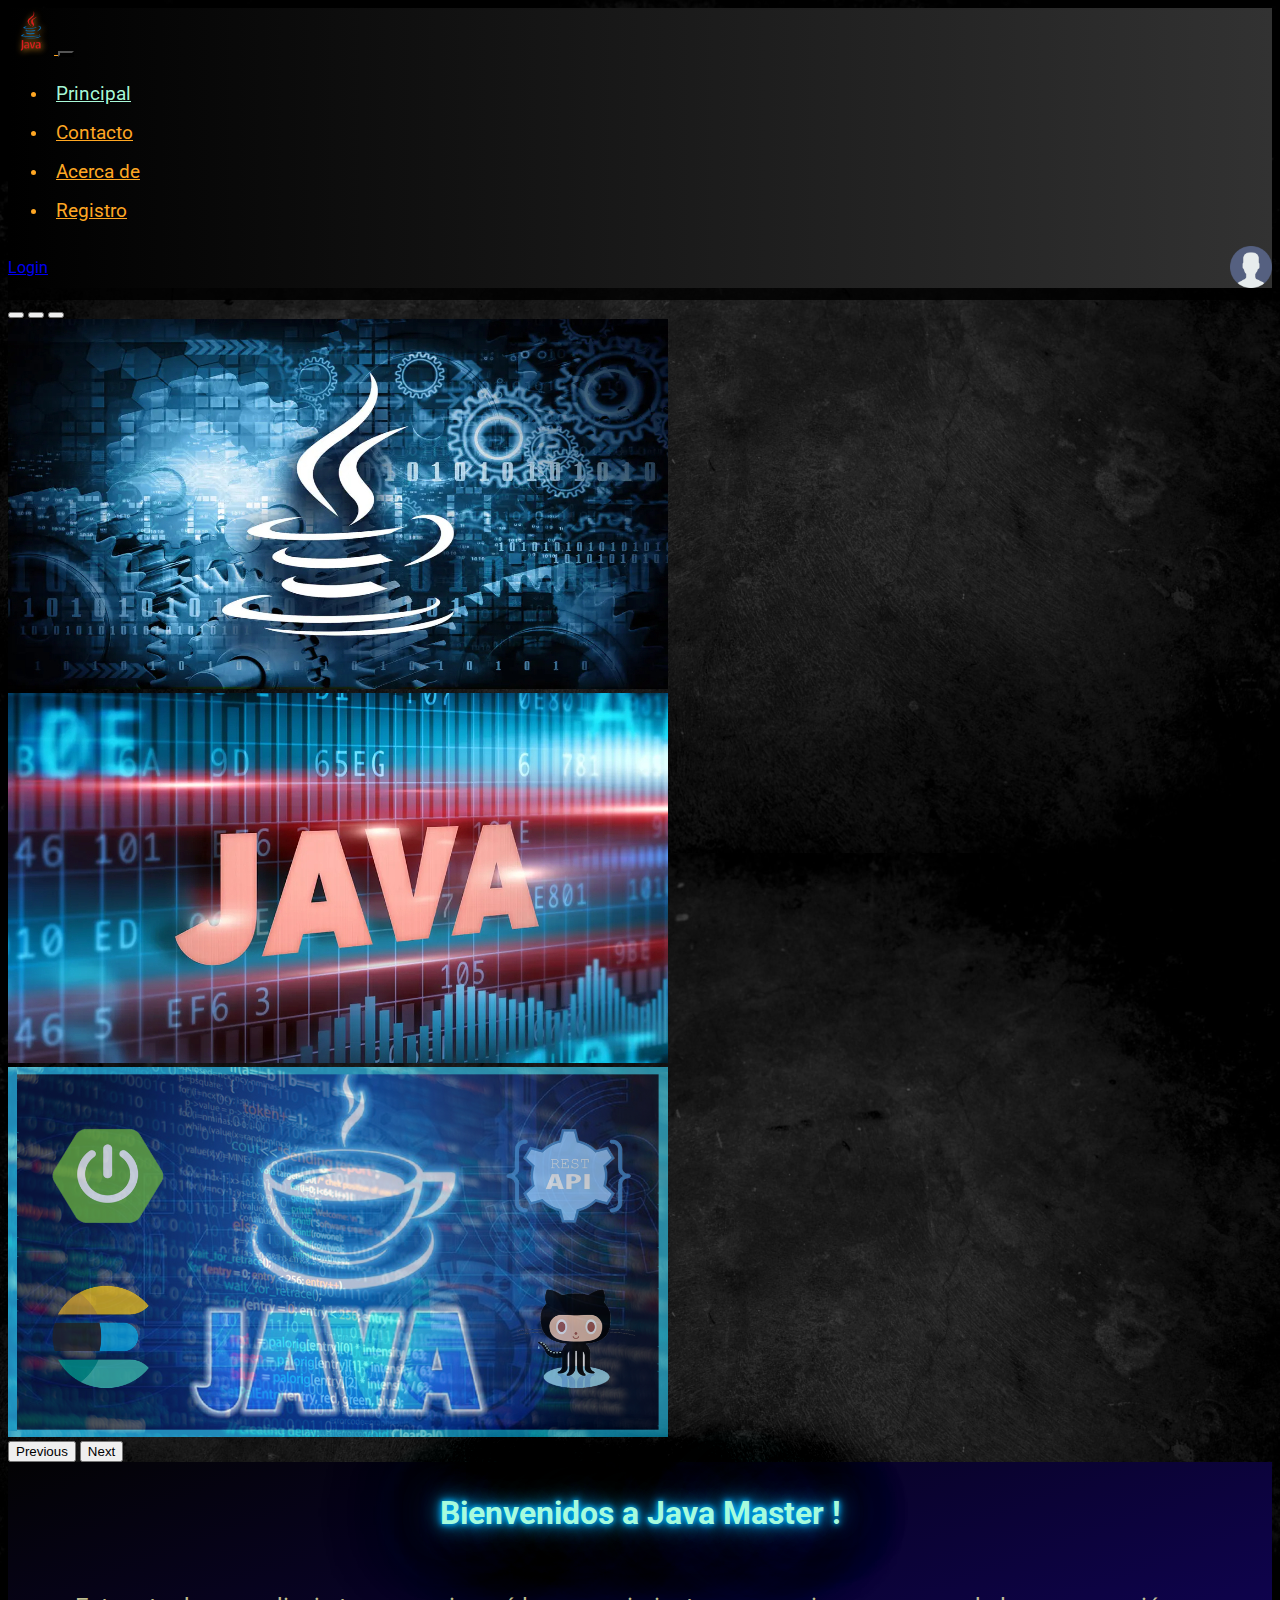
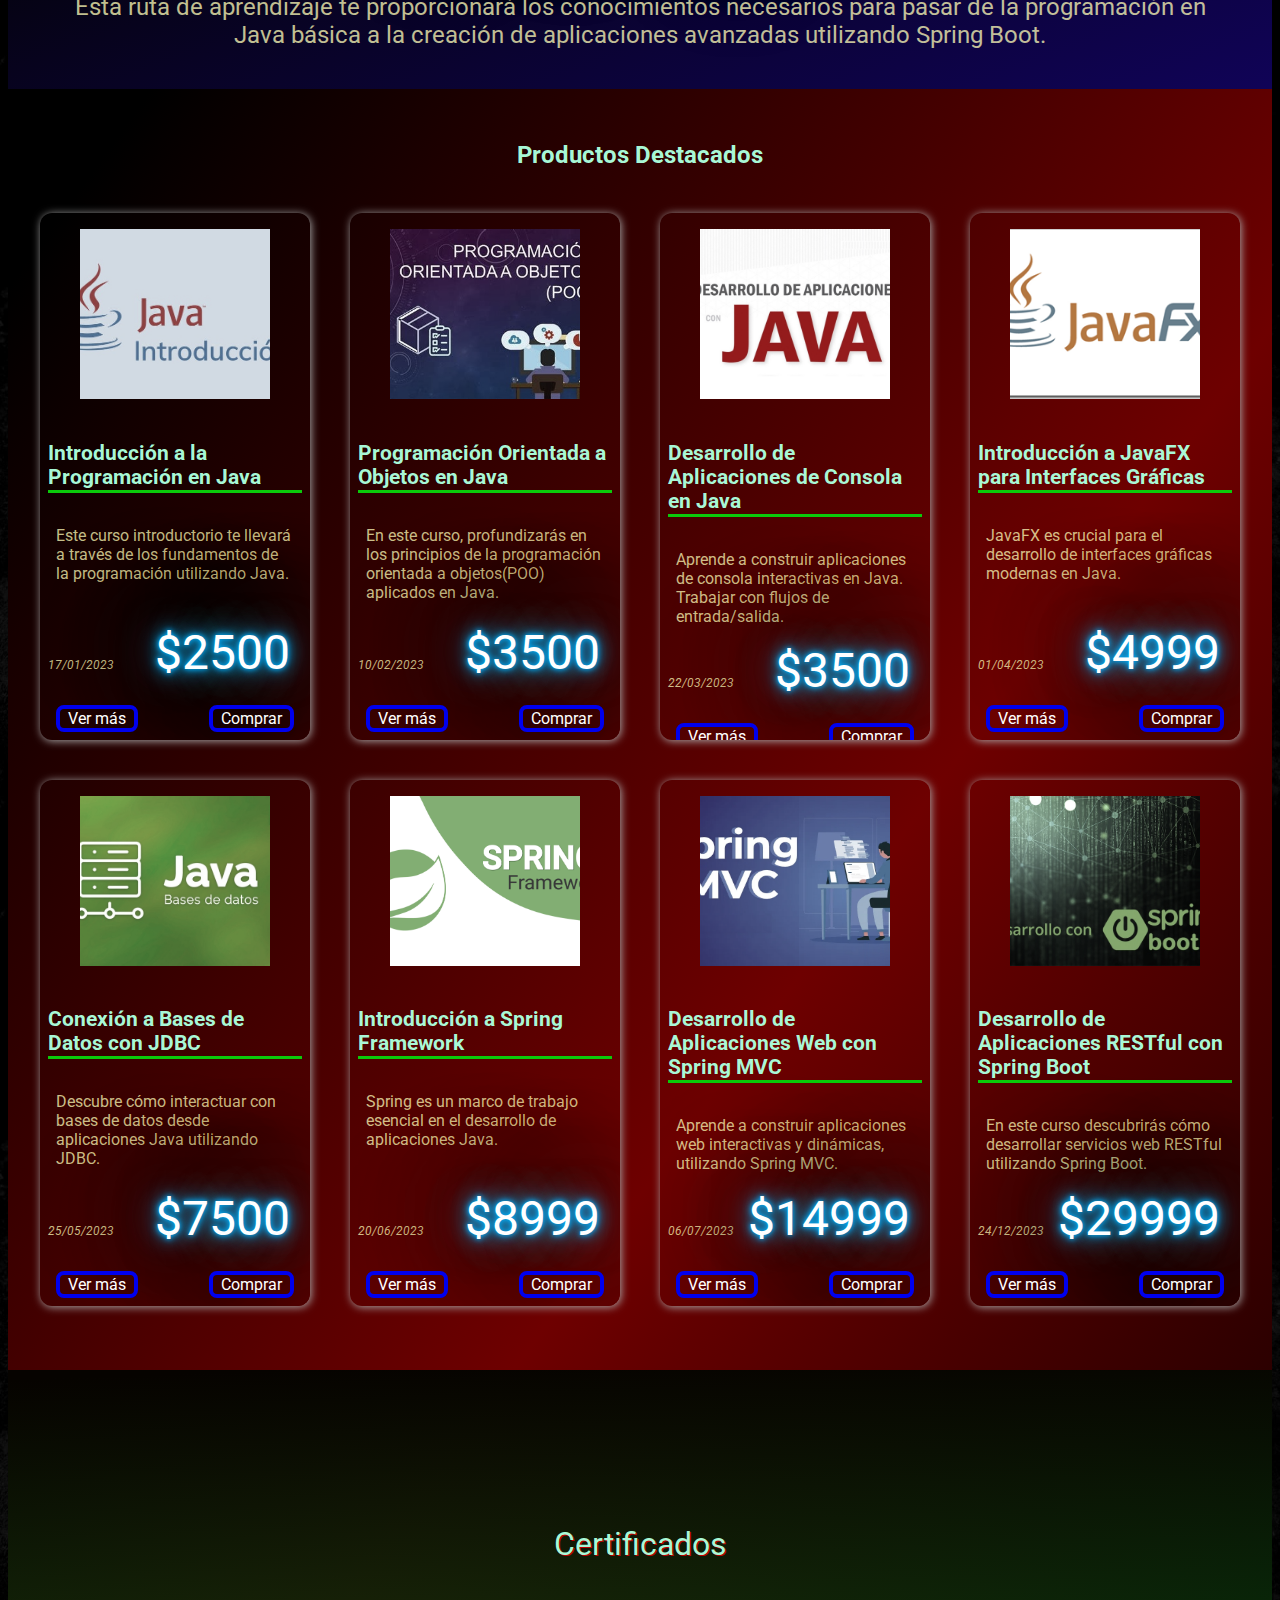
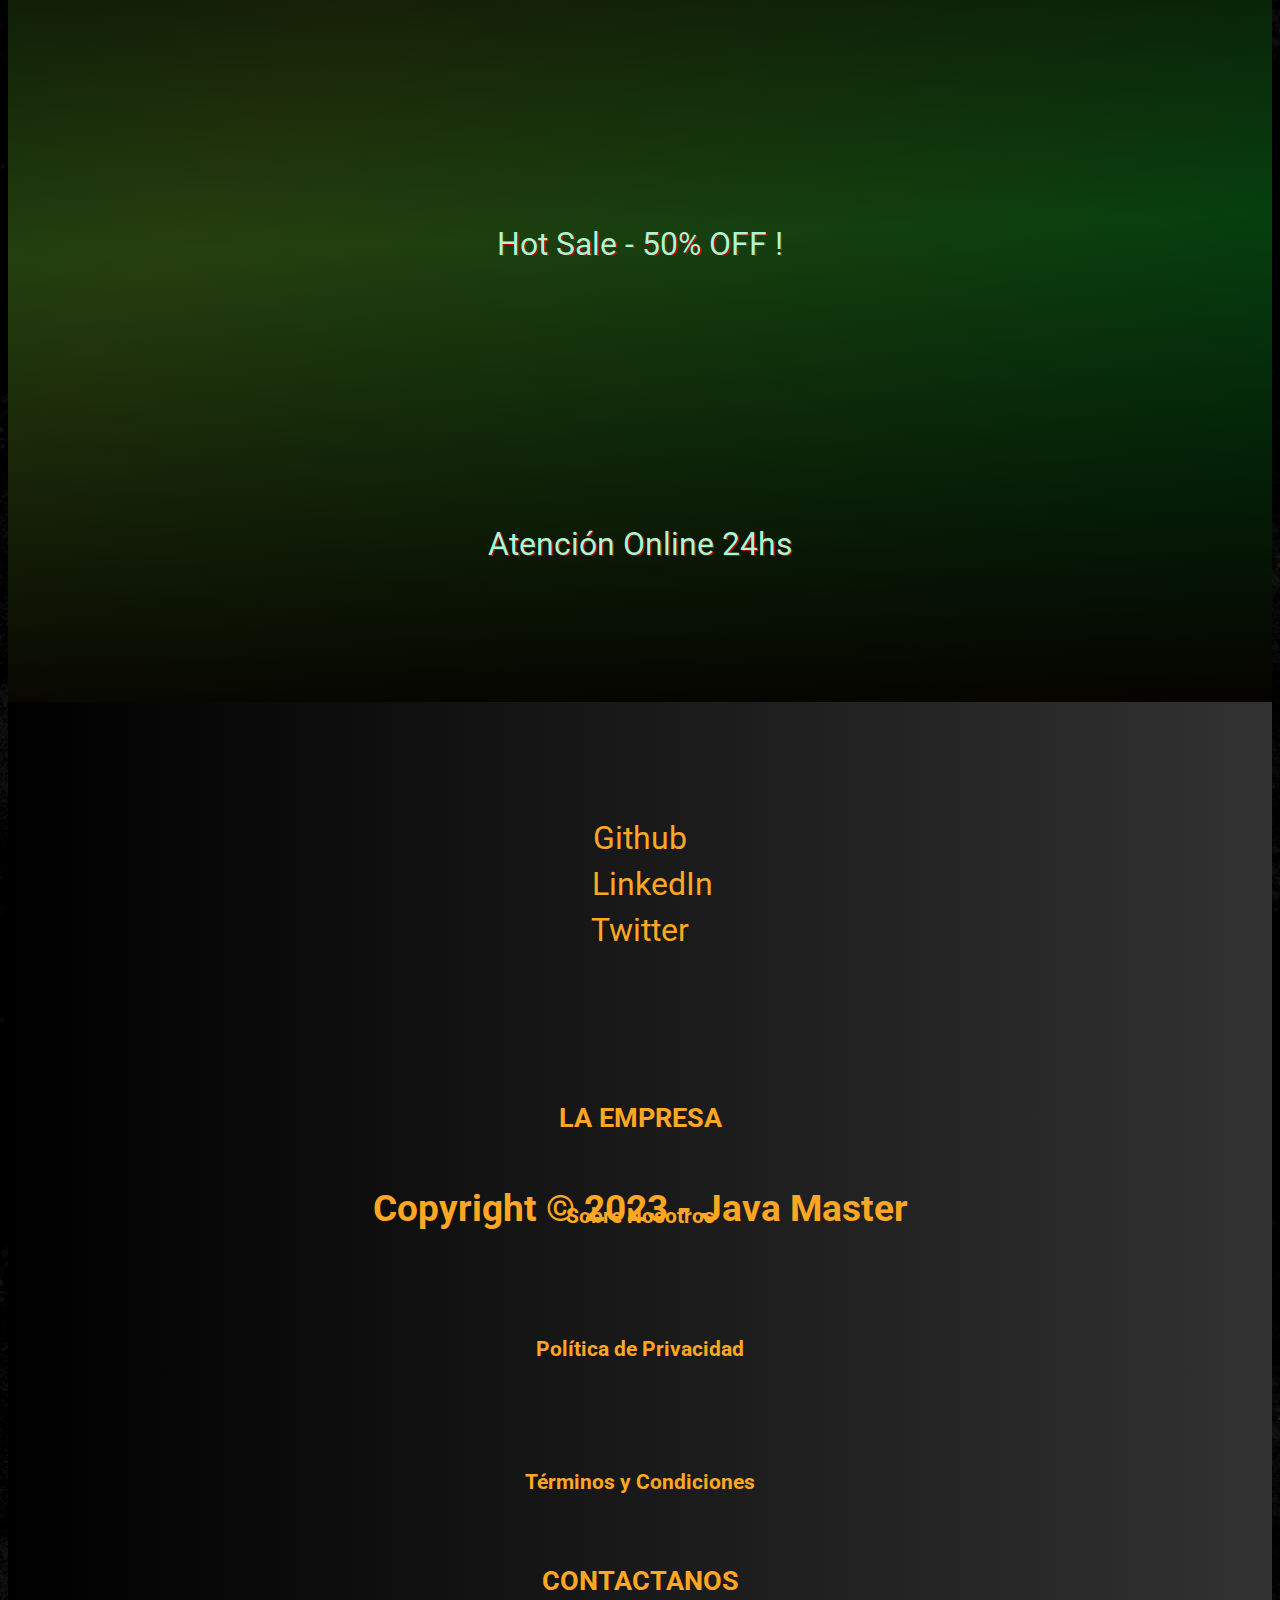
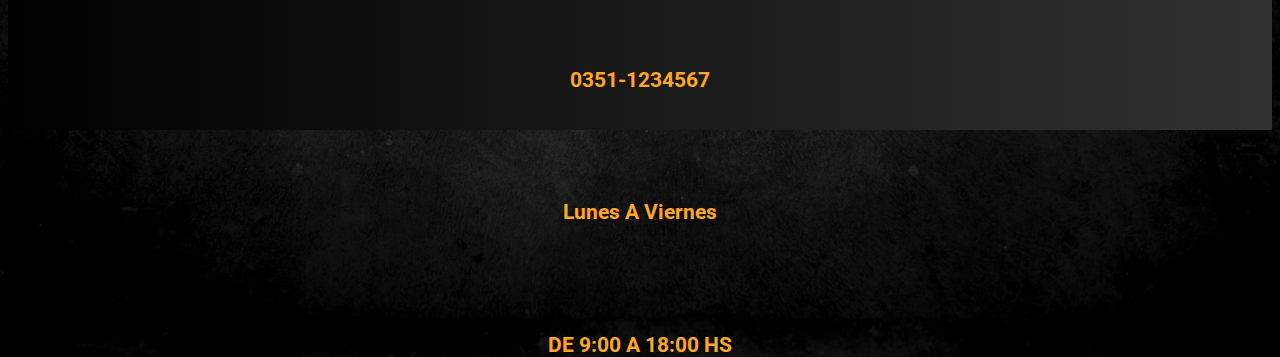
<file: index.html>
<!DOCTYPE html>
<html lang="es">
<head>
    <meta charset="UTF-8">
    <meta name="viewport" content="width=device-width, initial-scale=1.0">
    <title>Java Master - Principal</title>
    <!--=== FAVICON ===-->
    <link rel="icon" href="/assets/images/favicon.ico" type="image/x-icon">
    <!--=== FONT-AWESOME ===-->
    <link rel="stylesheet" href="https://cdnjs.cloudflare.com/ajax/libs/font-awesome/6.4.2/css/all.min.css" 
        integrity="sha512-z3gLpd7yknf1YoNbCzqRKc4qyor8gaKU1qmn+CShxbuBusANI9QpRohGBreCFkKxLhei6S9CQXFEbbKuqLg0DA==" 
        crossorigin="anonymous" referrerpolicy="no-referrer" />
    <!--=== CSS BOOTSTRAP ===-->
    <link href="https://cdn.jsdelivr.net/npm/bootstrap@5.3.1/dist/css/bootstrap.min.css" rel="stylesheet" 
        integrity="sha384-4bw+/aepP/YC94hEpVNVgiZdgIC5+VKNBQNGCHeKRQN+PtmoHDEXuppvnDJzQIu9" crossorigin="anonymous">
    <!--=== CSS ===-->
    <link rel="stylesheet" href="/css/styles.css">
</head>
<body>
    <!-- =============== [ HEADER ] ======================================================================================== -->
    <header class="main-header">
        <!--==== NAVBAR ====-->
        <nav class="navbar navbar-expand-md main-navbar">
            <div class="container-fluid">
                <a class="navbar-brand" href="/">
                    <img src="/assets/images/java.png" alt="logo-java" class="main-logo">
                </a>
                <button class="navbar-toggler" type="button" data-bs-toggle="collapse" data-bs-target="#navbarSupportedContent" 
                    aria-controls="navbarSupportedContent" aria-expanded="false" aria-label="Toggle navigation">
                    <span class="main-menu-icon">
                        <i class="fa-solid fa-bars"></i>
                    </span>
                </button>
                <div class="collapse navbar-collapse" id="navbarSupportedContent">
                    <ul id="nav-list" class="navbar-nav me-auto mb-2 mb-lg-0">
                        <li class="nav-item">
                            <a class="nav-link active" aria-current="page" href="/">Principal</a>
                        </li>
                        <li class="nav-item">
                            <a class="nav-link" href="/pages/contact/contact.html">Contacto</a>
                        </li>
                        <li class="nav-item">
                            <a class="nav-link" href="/pages/about-us/about-us.html">Acerca de</a>
                        </li>
                        <li class="nav-item">
                            <a class="nav-link" href="/pages/register/register.html">Registro</a>
                        </li>
                    </ul>
                    <div class="header-user mb-md-0">
                        <div id="user-action">
                            <!-- ACA SE AGREGA BOTON LOGIN -->
                        </div>
                        <div id="user-header-name">
                            <!-- ACA SE AGREGA NOMBRE DESDE CURRENT-USER (LOCALSTORAGE) -->
                        </div>
                        <i class="fa-solid fa-cart-shopping"></i>
                        <img class="header-user-img" src="/assets/images/user.png" alt="user-logo">
                    </div>
                </div>
            </div>
        </nav>
    </header>
    <!-- =============== [ CAROUSEL SECTION ] ======================================================================================= -->
    <div class="container-xl p-0 main-banner">
        <div class="row g-0">
            <!--==== CAROUSEL ====-->
            <div class="col-12 col-md-6 p-0">
                <div id="main-carousel" class="carousel slide h-100" data-bs-ride="carousel">
                    <div class="carousel-indicators">
                        <button type="button" data-bs-target="#main-carousel" data-bs-slide-to="0" class="active"
                            aria-current="true" aria-label="Slide 1"></button>
                        <button type="button" data-bs-target="#main-carousel" data-bs-slide-to="1"
                            aria-label="Slide 2"></button>
                        <button type="button" data-bs-target="#main-carousel" data-bs-slide-to="2"
                            aria-label="Slide 3"></button>
                    </div>
                    <div class="carousel-inner h-100">
                        <div class="carousel-item active h-100" data-bs-interval="3000">
                            <img src="/assets/images/carousel1.jpg" class="d-block w-100 h-100 object-fit-cover " alt="...">
                        </div>
                        <div class="carousel-item h-100" data-bs-interval="3000">
                            <img src="/assets/images/carousel2.jpg" class="d-block w-100 h-100 object-fit-cover" alt="...">
                        </div>
                        <div class="carousel-item h-100" data-bs-interval="3000">
                            <img src="/assets/images/carousel3.png" class="d-block w-100 h-100 object-fit-cover" alt="...">
                        </div>
                    </div>
                    <button class="carousel-control-prev" type="button" data-bs-target="#main-carousel" data-bs-slide="prev">
                        <span class="carousel-control-prev-icon" aria-hidden="true"></span>
                        <span class="visually-hidden">Previous</span>
                    </button>
                    <button class="carousel-control-next" type="button" data-bs-target="#main-carousel" data-bs-slide="next">
                        <span class="carousel-control-next-icon" aria-hidden="true"></span>
                        <span class="visually-hidden">Next</span>
                    </button>
                </div>
            </div>
            <!--==== DESCRIPTION ====-->
            <div class="col-12 col-md-6 p-0">
                <div class="main-info">
                    <h1 class="main-info-title neon">Bienvenidos a Java Master !</h1>
                    <p class="main-info-text">
                        Esta ruta de aprendizaje te proporcionará los conocimientos necesarios para pasar de la
                        programación en Java básica a la creación de aplicaciones avanzadas utilizando Spring Boot.
                    </p>
                </div>
            </div>
        </div>
    </div>
    <!-- =============== [ MAIN ] ========================================================================================== -->
    <main class="main-container container-xl">
        <!-- =========== [ CARD SECTION ] ================================================================================== -->
        <section class="product-section">
            <h2 class="text-uppercase text-center text-md-start mi-titulo pb-3">Productos Destacados</h2>
            <div id="card-container" class="card-container">
                <!-- ACA SE PINTAN LAS CARDS -->
            </div>
        </section>
        <!-- =========== [ FEATURES SECTION ] ================================================================================== -->
        <section class="features-section">
            <div class="row g-0">
                <!--==== SECTION 1 ====-->
                <div class="col-12 col-lg-4">
                    <div class="main-feature">
                        <i class="fa-solid fa-award"></i>
                        <span>Certificados</span>
                    </div>   
                </div>
                <!--==== SECTION 2 ====-->
                <div class="col-12 col-lg-4">
                    <div class="main-feature">
                        <i class="fa-solid fa-fire"></i>
                        <span>Hot Sale - 50% OFF ! </span>
                    </div>  
                </div>
                <!--==== SECTION 3 ====-->
                <div class="col-12 col-lg-4">
                    <div class="main-feature">
                        <i class="fa-solid fa-headset"></i>
                        <span>Atención Online 24hs</span>
                    </div>  
                </div>
            </div>
        </section>
    </main>
    <!-- =============== [ FOOTER ] ======================================================================================== -->
    <footer class="main-footer-container">
        <div class="row g-0">
            <!--==== SECTION 1 ====-->
            <div class="col-12 col-lg-4">
                <div class="main-footer">
                    <div class="github">
                        <i class="fa-brands fa-github"></i>
                        <a href="https://github.com/MatiasNicolasAcevedo" target="_blank">Github</a>
                    </div>
                    <div class="linkedin">
                        <i class="fa-brands fa-linkedin"></i>
                        <a href="https://www.linkedin.com/in/matias-nicolas-acevedo/" target="_blank">LinkedIn</a>
                    </div>
                    <div class="twitter">
                        <i class="fa-brands fa-x-twitter"></i>
                        <a href="https://twitter.com/MatiasDevelop3r" target="_blank">Twitter</a>
                    </div>
                </div>   
            </div>
            <!--==== SECTION 2 ====-->
            <div class="col-12 col-lg-4">
                <div class="main-footer">
                    <i class="fa-brands fa-java footer-logo-java"></i>
                    <h3>Copyright © 2023 - Java Master</h3>
                </div>  
            </div>
            <!--==== SECTION 3 ====-->
            <div class="col-12 col-lg-4">
                <div class="main-footer">
                    <h5>LA EMPRESA</h5>
                    <h6><a href="/pages/about-us/about-us.html">Sobre Nosotros</a></h6>
                    <h6><a href="/">Política de Privacidad</a></h6>
                    <h6><a href="/">Términos y Condiciones</a></h6>
                    <h5>CONTACTANOS</h5>
                    <h6>0351-1234567</h6>
                    <h6>Lunes A Viernes</h6>
                    <h6>DE 9:00 A 18:00 HS</h6>
                </div>  
            </div>
        </div>
    </footer>

    <!--=== JS BOOTSTRAP ===-->
    <script src="https://cdn.jsdelivr.net/npm/bootstrap@5.3.1/dist/js/bootstrap.bundle.min.js" 
        integrity="sha384-HwwvtgBNo3bZJJLYd8oVXjrBZt8cqVSpeBNS5n7C8IVInixGAoxmnlMuBnhbgrkm" 
        crossorigin="anonymous"></script>
    <!--=== JS ===-->
    <script src="/js/home.js"></script>
    <script src="/js/user-info.js"></script>
    <script src="/js/login.js"></script>
</body>
</html>
</file>
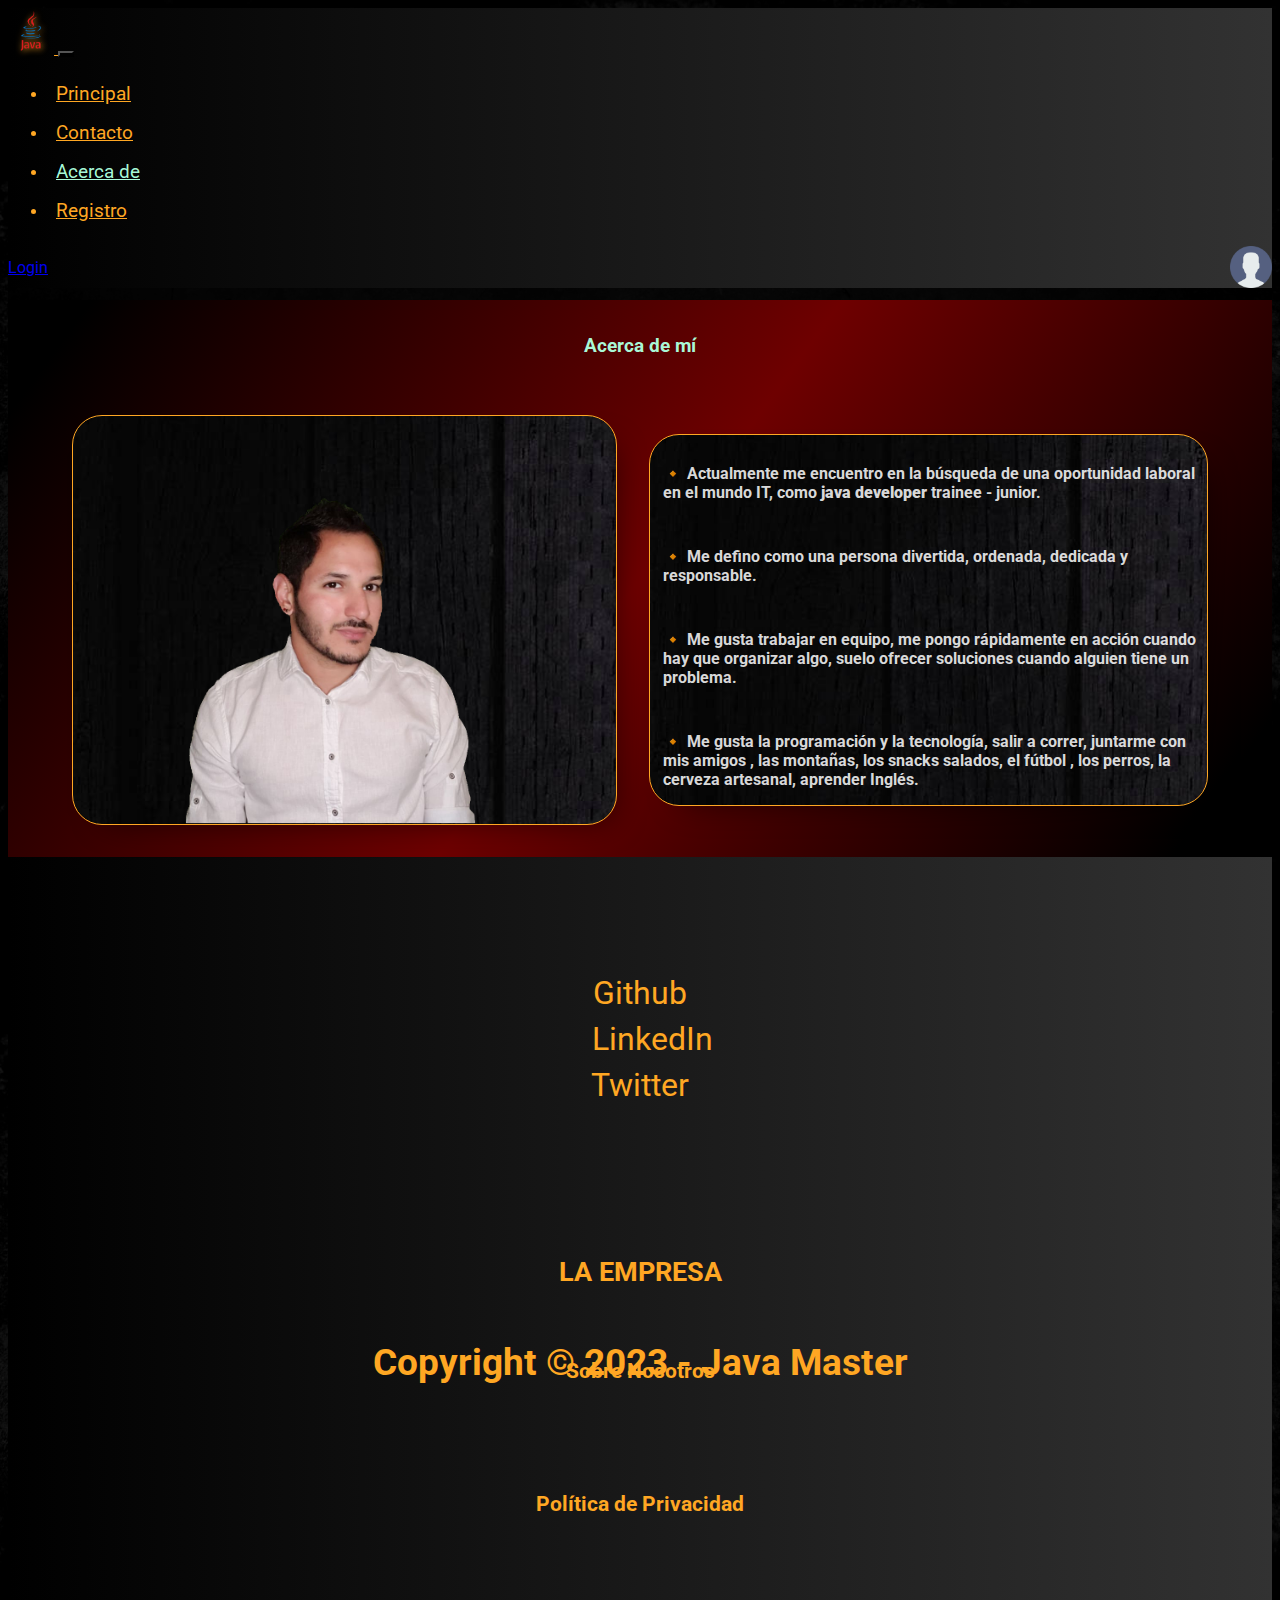
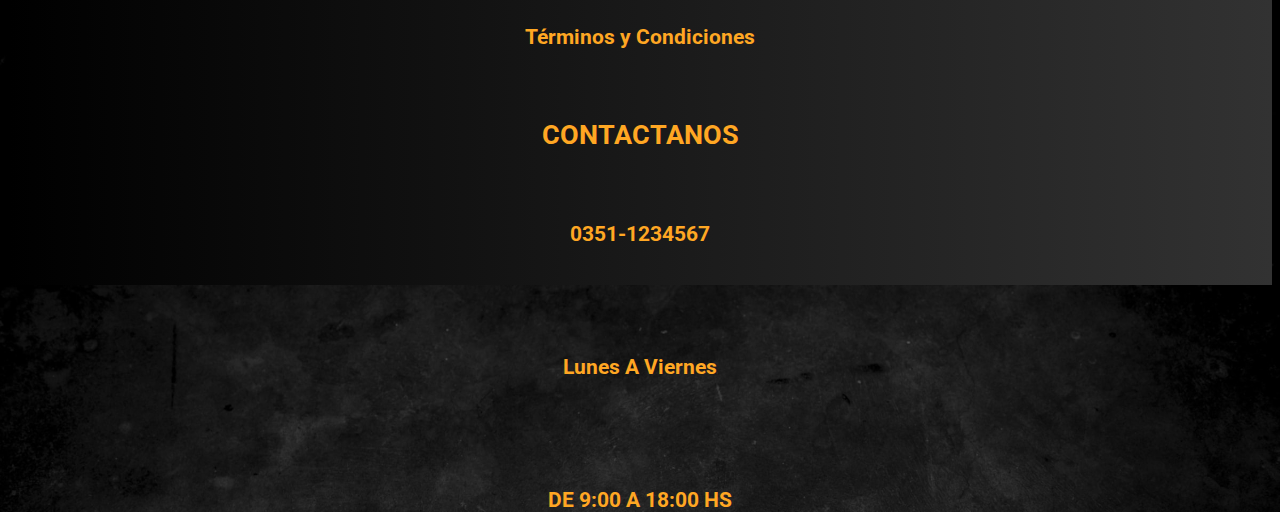
<file: pages/about-us/about-us.html>
<!DOCTYPE html>
<html lang="es">
<head>
    <meta charset="UTF-8">
    <meta name="viewport" content="width=device-width, initial-scale=1.0">
    <title>Java Master - Acerca de Nosotros</title>
    <!--=== FAVICON ===-->
    <link rel="icon" href="/assets/images/favicon.ico" type="image/x-icon">
    <!--=== FONT-AWESOME ===-->
    <link rel="stylesheet" href="https://cdnjs.cloudflare.com/ajax/libs/font-awesome/6.4.2/css/all.min.css" 
        integrity="sha512-z3gLpd7yknf1YoNbCzqRKc4qyor8gaKU1qmn+CShxbuBusANI9QpRohGBreCFkKxLhei6S9CQXFEbbKuqLg0DA==" 
        crossorigin="anonymous" referrerpolicy="no-referrer" />
    <!--=== CSS BOOTSTRAP ===-->
    <link href="https://cdn.jsdelivr.net/npm/bootstrap@5.3.1/dist/css/bootstrap.min.css" rel="stylesheet" 
        integrity="sha384-4bw+/aepP/YC94hEpVNVgiZdgIC5+VKNBQNGCHeKRQN+PtmoHDEXuppvnDJzQIu9" crossorigin="anonymous">
    <!--=== CSS ===-->
    <link rel="stylesheet" href="/css/styles.css">
    <link rel="stylesheet" href="/css/about-us.css">
</head>
<body>
    <!-- =============== [ HEADER ] ======================================================================================== -->
    <header class="main-header">
        <!--==== NAVBAR ====-->
        <nav class="navbar navbar-expand-md main-navbar">
            <div class="container-fluid">
                <a class="navbar-brand" href="/">
                    <img src="/assets/images/java.png" alt="logo-java" class="main-logo">
                </a>
                <button class="navbar-toggler" type="button" data-bs-toggle="collapse" data-bs-target="#navbarSupportedContent" 
                    aria-controls="navbarSupportedContent" aria-expanded="false" aria-label="Toggle navigation">
                    <span class="main-menu-icon">
                        <i class="fa-solid fa-bars"></i>
                    </span>
                </button>
                <div class="collapse navbar-collapse" id="navbarSupportedContent">
                    <ul id="nav-list" class="navbar-nav me-auto mb-2 mb-lg-0">
                        <li class="nav-item">
                            <a class="nav-link" href="/">Principal</a>
                        </li>
                        <li class="nav-item">
                            <a class="nav-link" href="/pages/contact/contact.html">Contacto</a>
                        </li>
                        <li class="nav-item">
                            <a class="nav-link active" aria-current="page" href="/pages/about-us/about-us.html">Acerca de</a>
                        </li>
                        <li class="nav-item">
                            <a class="nav-link" href="/pages/register/register.html">Registro</a>
                        </li>
                    </ul>
                    <div class="header-user mb-md-0">
                        <div id="user-action">
                            <!-- ACA SE AGREGA BOTON LOGIN -->
                        </div>
                        <div id="user-header-name">
                            <!-- ACA SE AGREGA NOMBRE DESDE CURRENT-USER (LOCALSTORAGE) -->
                        </div>
                        <i class="fa-solid fa-cart-shopping"></i>
                        <img class="header-user-img" src="/assets/images/user.png" alt="user-logo">
                    </div>
                </div>
            </div>
        </nav>
    </header>
    <!-- =============== [ MAIN ] ========================================================================================== -->
    <main class="main-container container-xl">
        <h3 class="mi-titulo">Acerca de mí</h3>
        <section class="about-us-container pt-0">
            <!--==== IMAGE ====-->
            <div class="col-12 col-md-4 about-us">
                <img src="/assets/images/foto.png" class="w-100" alt="Foto Matias Acevedo">
            </div>
            <!--==== DESCRIPTION ====-->
            <div class="col-12 col-md-8 about-us about-us-text">
                <p>🔸 Actualmente me encuentro en la búsqueda de una oportunidad laboral en el mundo IT, como
                    <strong>java developer</strong> trainee - junior.
                </p>
                <p>
                    🔸 Me defino como una persona divertida, ordenada, dedicada y responsable.
                </p>
                <p>
                    🔸 Me gusta trabajar en equipo, me pongo rápidamente en acción cuando hay que organizar algo,
                    suelo ofrecer soluciones cuando alguien tiene un problema.
                </p>
                <p>
                    🔸 Me gusta la programación y la tecnología, salir a correr, juntarme con mis amigos , las montañas,
                    los snacks salados, el fútbol , los perros, la cerveza artesanal, aprender Inglés.
                </p>
            </div>
        </section>
    </main> 
    <!-- =============== [ FOOTER ] ======================================================================================== -->
    <footer class="main-footer-container">
        <div class="row g-0">
            <!--==== SECTION 1 ====-->
            <div class="col-12 col-lg-4">
                <div class="main-footer">
                    <div class="github">
                        <i class="fa-brands fa-github"></i>
                        <a href="https://github.com/MatiasNicolasAcevedo" target="_blank">Github</a>
                    </div>
                    <div class="linkedin">
                        <i class="fa-brands fa-linkedin"></i>
                        <a href="https://www.linkedin.com/in/matias-nicolas-acevedo/" target="_blank">LinkedIn</a>
                    </div>
                    <div class="twitter">
                        <i class="fa-brands fa-x-twitter"></i>
                        <a href="https://twitter.com/MatiasDevelop3r" target="_blank">Twitter</a>
                    </div>
                </div>   
            </div>
            <!--==== SECTION 2 ====-->
            <div class="col-12 col-lg-4">
                <div class="main-footer">
                    <i class="fa-brands fa-java footer-logo-java"></i>
                    <h3>Copyright © 2023 - Java Master</h3>
                </div>  
            </div>
            <!--==== SECTION 3 ====-->
            <div class="col-12 col-lg-4">
                <div class="main-footer">
                    <h5>LA EMPRESA</h5>
                    <h6><a href="/pages/about-us/about-us.html">Sobre Nosotros</a></h6>
                    <h6><a href="/">Política de Privacidad</a></h6>
                    <h6><a href="/">Términos y Condiciones</a></h6>
                    <h5>CONTACTANOS</h5>
                    <h6>0351-1234567</h6>
                    <h6>Lunes A Viernes</h6>
                    <h6>DE 9:00 A 18:00 HS</h6>
                </div>  
            </div>
        </div>
    </footer>

    <!--=== JS BOOTSTRAP ===-->
    <script src="https://cdn.jsdelivr.net/npm/bootstrap@5.3.1/dist/js/bootstrap.bundle.min.js" 
        integrity="sha384-HwwvtgBNo3bZJJLYd8oVXjrBZt8cqVSpeBNS5n7C8IVInixGAoxmnlMuBnhbgrkm" 
        crossorigin="anonymous"></script>
    <!--=== JS ===-->
    <script src="/js/user-info.js"></script>
    <script src="/js/login.js"></script>
</body>
</html>
</file>
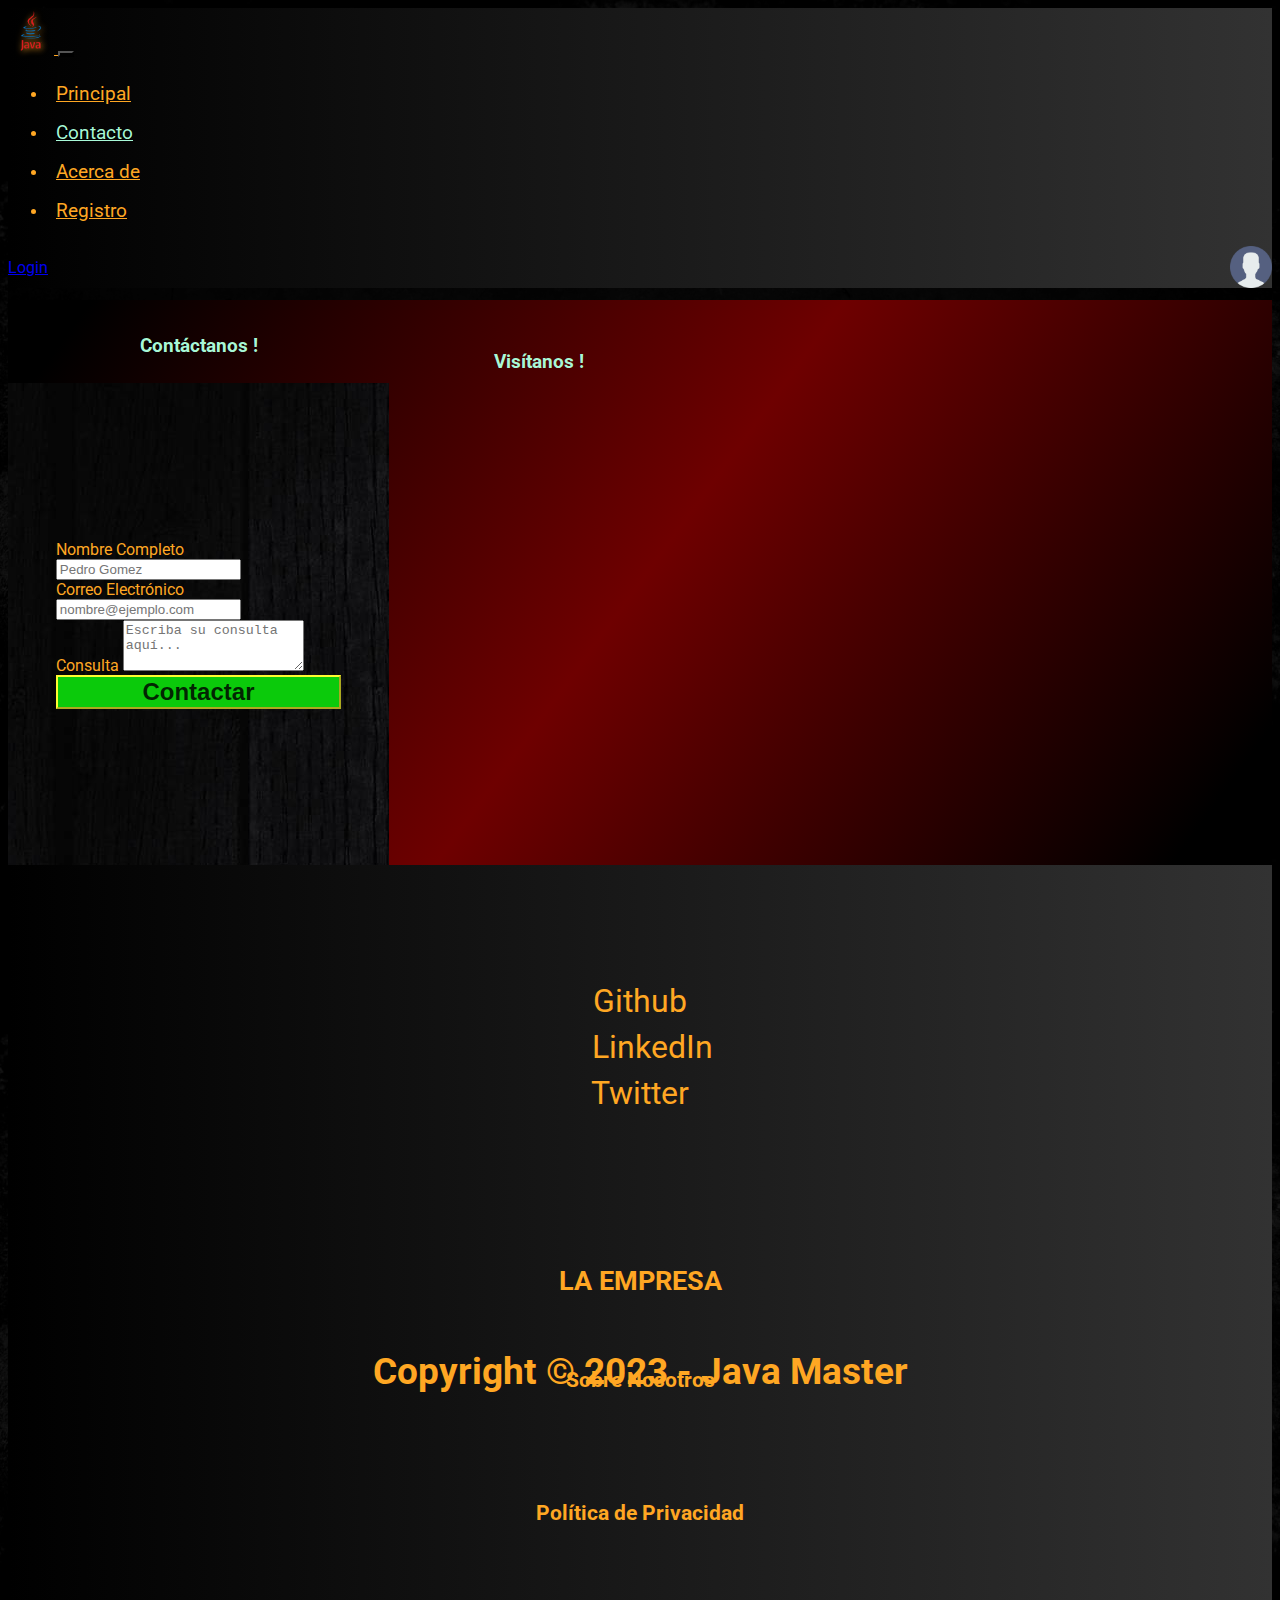
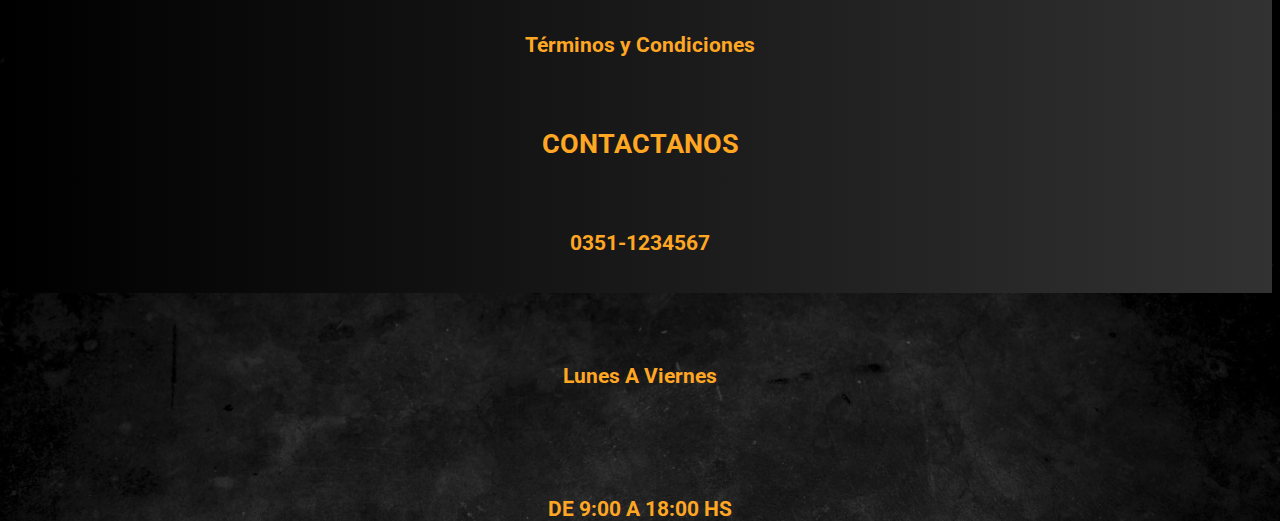
<file: pages/contact/contact.html>
<!DOCTYPE html>
<html lang="es">
<head>
    <meta charset="UTF-8">
    <meta name="viewport" content="width=device-width, initial-scale=1.0">
    <title>Java Master - Contacto</title>
    <!--=== FAVICON ===-->
    <link rel="icon" href="/assets/images/favicon.ico" type="image/x-icon">
    <!--=== FONT-AWESOME ===-->
    <link rel="stylesheet" href="https://cdnjs.cloudflare.com/ajax/libs/font-awesome/6.4.2/css/all.min.css" 
        integrity="sha512-z3gLpd7yknf1YoNbCzqRKc4qyor8gaKU1qmn+CShxbuBusANI9QpRohGBreCFkKxLhei6S9CQXFEbbKuqLg0DA==" 
        crossorigin="anonymous" referrerpolicy="no-referrer" />
    <!--=== CSS BOOTSTRAP ===-->
    <link href="https://cdn.jsdelivr.net/npm/bootstrap@5.3.1/dist/css/bootstrap.min.css" rel="stylesheet" 
        integrity="sha384-4bw+/aepP/YC94hEpVNVgiZdgIC5+VKNBQNGCHeKRQN+PtmoHDEXuppvnDJzQIu9" crossorigin="anonymous">
    <!--=== CSS ===-->
    <link rel="stylesheet" href="/css/styles.css">
    <link rel="stylesheet" href="/css/contact.css">
</head>
<body>
    <!-- =============== [ HEADER ] ======================================================================================== -->
    <header class="main-header">
        <!--==== NAVBAR ====-->
        <nav class="navbar navbar-expand-md main-navbar">
            <div class="container-fluid">
                <a class="navbar-brand" href="/">
                    <img src="/assets/images/java.png" alt="logo-java" class="main-logo">
                </a>
                <button class="navbar-toggler" type="button" data-bs-toggle="collapse" data-bs-target="#navbarSupportedContent" 
                    aria-controls="navbarSupportedContent" aria-expanded="false" aria-label="Toggle navigation">
                    <span class="main-menu-icon">
                        <i class="fa-solid fa-bars"></i>
                    </span>
                </button>
                <div class="collapse navbar-collapse" id="navbarSupportedContent">
                    <ul id="nav-list" class="navbar-nav me-auto mb-2 mb-lg-0">
                        <li class="nav-item">
                            <a class="nav-link" href="/">Principal</a>
                        </li>
                        <li class="nav-item">
                            <a class="nav-link active" aria-current="page" href="/pages/contact/contact.html">Contacto</a>
                        </li>
                        <li class="nav-item">
                            <a class="nav-link" href="/pages/about-us/about-us.html">Acerca de</a>
                        </li>
                        <li class="nav-item">
                            <a class="nav-link" href="/pages/register/register.html">Registro</a>
                        </li>
                    </ul>
                    <div class="header-user mb-md-0">
                        <div id="user-action">
                            <!-- ACA SE AGREGA BOTON LOGIN -->
                        </div>
                        <div id="user-header-name">
                            <!-- ACA SE AGREGA NOMBRE DESDE CURRENT-USER (LOCALSTORAGE) -->
                        </div>
                        <i class="fa-solid fa-cart-shopping"></i>
                        <img class="header-user-img" src="/assets/images/user.png" alt="user-logo">
                    </div>
                </div>
            </div>
        </nav>
    </header>
    <!-- =============== [ MAIN ] ========================================================================================== -->
    <main class="main-container container-xl contact-wrapper">
        <section class="contact-container row g-0 mb-5">
            <!--==== FORM CONTACT ====-->
            <div class="col-12 col-lg-6">
                <h3 class="mi-titulo">Contáctanos !</h3>
                <div class="contact-form-container bg-black text-light">
                    <form class="contact-form">
                        <div class="mb-3">
                            <label for="fullname" class="form-label contact-form-color">Nombre Completo</label>
                            <input type="text" name="fullname" class="form-control" id="fullname" placeholder="Pedro Gomez" 
                            required minlength="5" maxlength="60">
                        </div>
                        <div class="mb-3">
                            <label for="email" class="form-label contact-form-color">Correo Electrónico</label>
                            <input type="email" name="email" class="form-control" id="email" placeholder="nombre@ejemplo.com" 
                            required minlength="5" maxlength="80" pattern="[a-z0-9._%+-]+@[a-z0-9.-]+\.[a-z]{2,}$">
                        </div>
                        <div class="mb-3">
                            <label for="message" class="form-label contact-form-color">Consulta</label>
                            <textarea name="message" class="form-control" id="message" rows="3" required minlength="14" maxlength="500"
                            placeholder="Escriba su consulta aquí..."></textarea>
                        </div>
                        <div>
                            <button type="submit" class="btn btn-primary mb-3 contact-button">Contactar</button>
                        </div>
                    </form>
                </div>
            </div>
            <!--==== MAPS GOOGLE ====-->
            <div class="col-12 col-lg-6">
                <h3 class="mi-titulo">Visítanos !</h3>
                <div class="contact-map">
                    <iframe class="google-map"
                        src="https://www.google.com/maps/embed?pb=!1m18!1m12!1m3!1d93082.2583777234!2d2.0043862607817293!3d41.37287884197097!2m3!1f0!2f0!3f0!3m2!1i1024!2i768!4f13.1!3m3!1m2!1s0x12a4a2ae52d441ab%3A0x899a0ba01aaace58!2sPark%20G%C3%BCell!5e0!3m2!1ses-419!2sar!4v1693003806244!5m2!1ses-419!2sar"
                        width="100%" height="100%" style="border:0;" allowfullscreen="" loading="lazy"
                        referrerpolicy="no-referrer-when-downgrade"></iframe>
                </div>
            </div>
        </section>
    </main>
    <!-- =============== [ FOOTER ] ======================================================================================== -->
    <footer class="main-footer-container">
        <div class="row g-0">
            <!--==== SECTION 1 ====-->
            <div class="col-12 col-lg-4">
                <div class="main-footer">
                    <div class="github">
                        <i class="fa-brands fa-github"></i>
                        <a href="https://github.com/MatiasNicolasAcevedo" target="_blank">Github</a>
                    </div>
                    <div class="linkedin">
                        <i class="fa-brands fa-linkedin"></i>
                        <a href="https://www.linkedin.com/in/matias-nicolas-acevedo/" target="_blank">LinkedIn</a>
                    </div>
                    <div class="twitter">
                        <i class="fa-brands fa-x-twitter"></i>
                        <a href="https://twitter.com/MatiasDevelop3r" target="_blank">Twitter</a>
                    </div>
                </div>   
            </div>
            <!--==== SECTION 2 ====-->
            <div class="col-12 col-lg-4">
                <div class="main-footer">
                    <i class="fa-brands fa-java footer-logo-java"></i>
                    <h3>Copyright © 2023 - Java Master</h3>
                </div>  
            </div>
            <!--==== SECTION 3 ====-->
            <div class="col-12 col-lg-4">
                <div class="main-footer">
                    <h5>LA EMPRESA</h5>
                    <h6><a href="/pages/about-us/about-us.html">Sobre Nosotros</a></h6>
                    <h6><a href="/">Política de Privacidad</a></h6>
                    <h6><a href="/">Términos y Condiciones</a></h6>
                    <h5>CONTACTANOS</h5>
                    <h6>0351-1234567</h6>
                    <h6>Lunes A Viernes</h6>
                    <h6>DE 9:00 A 18:00 HS</h6>
                </div>  
            </div>
        </div>
    </footer>

    <!--=== JS BOOTSTRAP ===-->
    <script src="https://cdn.jsdelivr.net/npm/bootstrap@5.3.1/dist/js/bootstrap.bundle.min.js" 
        integrity="sha384-HwwvtgBNo3bZJJLYd8oVXjrBZt8cqVSpeBNS5n7C8IVInixGAoxmnlMuBnhbgrkm" 
        crossorigin="anonymous"></script>
    <!--=== JS ===-->
    <script src="/js/user-info.js"></script>
    <script src="/js/login.js"></script>
</body>
</html>
</file>
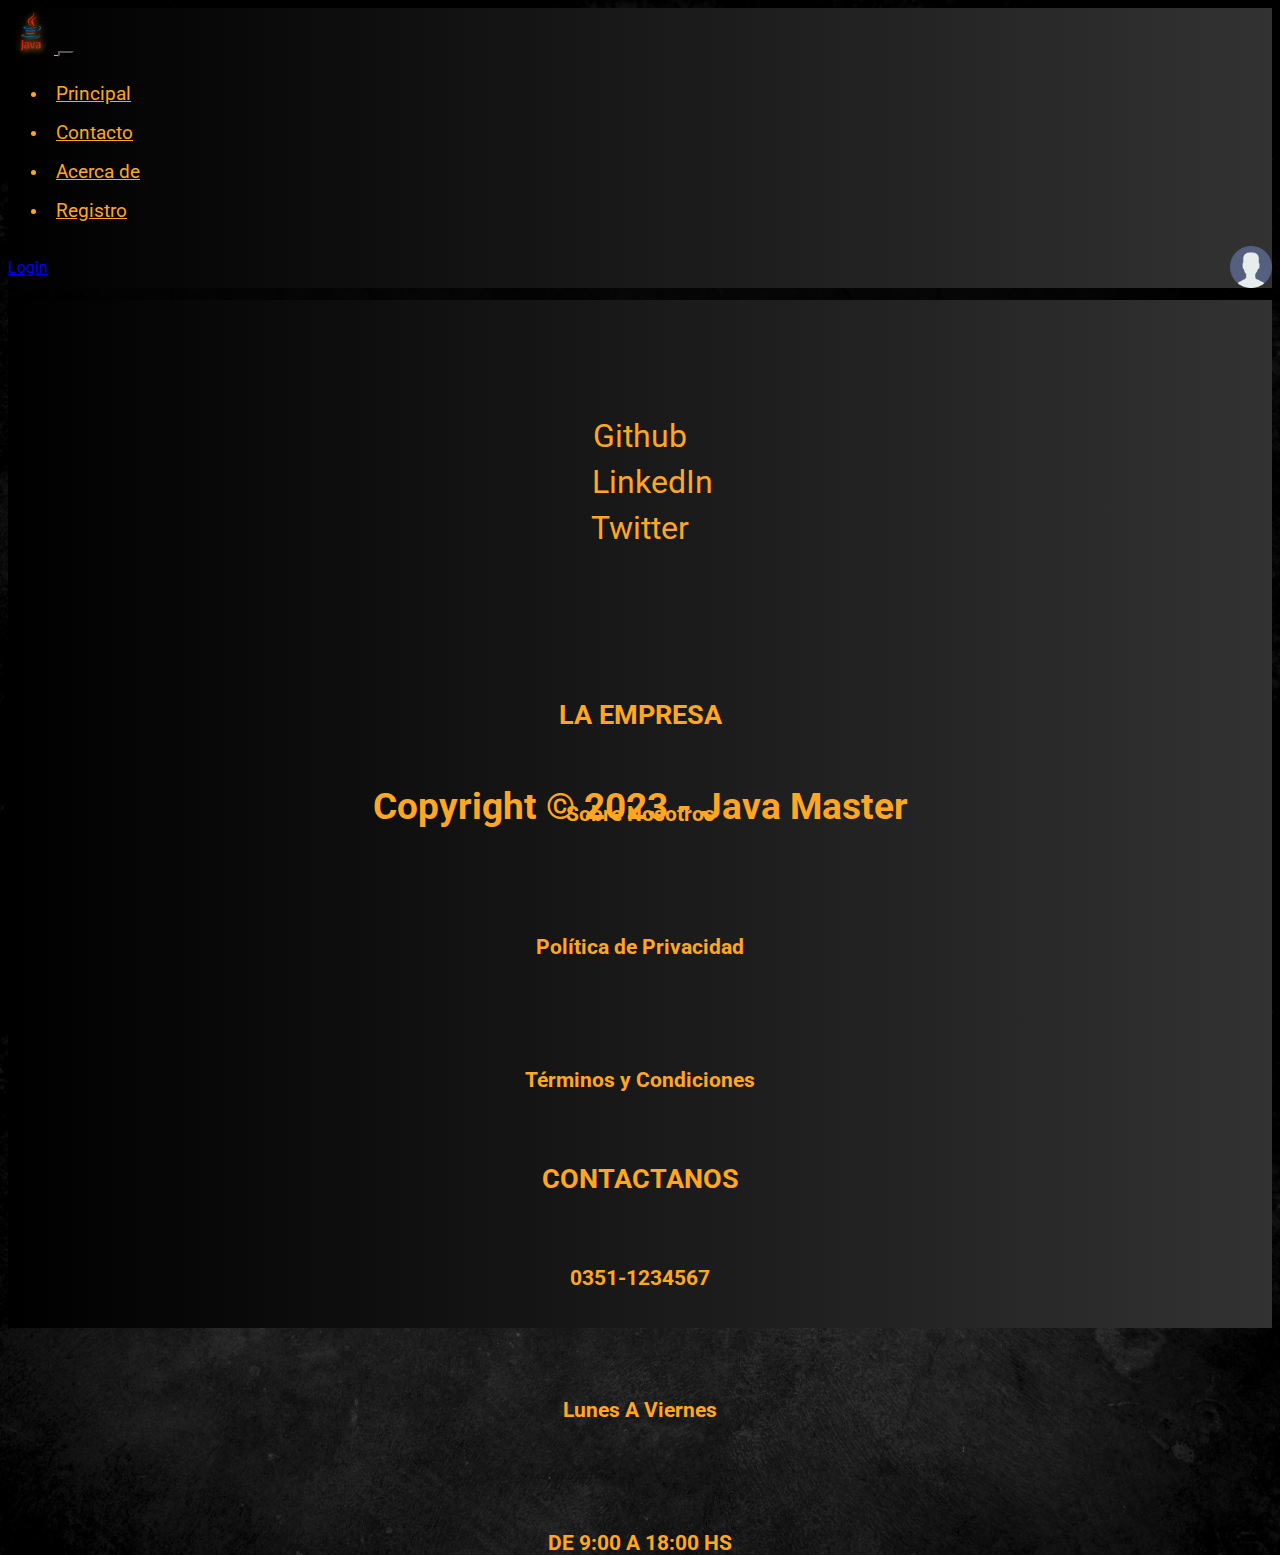
<file: pages/product/description.html>
<!DOCTYPE html>
<html lang="es">
<head>
    <meta charset="UTF-8">
    <meta name="viewport" content="width=device-width, initial-scale=1.0">
    <title>Java Master - Descripcion</title>
    <!--=== FAVICON ===-->
    <link rel="icon" href="/assets/images/favicon.ico" type="image/x-icon">
    <!--=== FONT-AWESOME ===-->
    <link rel="stylesheet" href="https://cdnjs.cloudflare.com/ajax/libs/font-awesome/6.4.2/css/all.min.css" 
        integrity="sha512-z3gLpd7yknf1YoNbCzqRKc4qyor8gaKU1qmn+CShxbuBusANI9QpRohGBreCFkKxLhei6S9CQXFEbbKuqLg0DA==" 
        crossorigin="anonymous" referrerpolicy="no-referrer" />
    <!--=== CSS BOOTSTRAP ===-->
    <link href="https://cdn.jsdelivr.net/npm/bootstrap@5.3.1/dist/css/bootstrap.min.css" rel="stylesheet" 
        integrity="sha384-4bw+/aepP/YC94hEpVNVgiZdgIC5+VKNBQNGCHeKRQN+PtmoHDEXuppvnDJzQIu9" crossorigin="anonymous">
    <!--=== CSS ===-->
    <link rel="stylesheet" href="/css/styles.css">
    <link rel="stylesheet" href="/css/description.css">
</head>
<body>
    <!-- =============== [ HEADER ] ======================================================================================== -->
    <header class="main-header">
        <!--==== NAVBAR ====-->
        <nav class="navbar navbar-expand-md main-navbar">
            <div class="container-fluid">
                <a class="navbar-brand" href="/">
                    <img src="/assets/images/java.png" alt="logo-java" class="main-logo">
                </a>
                <button class="navbar-toggler" type="button" data-bs-toggle="collapse" data-bs-target="#navbarSupportedContent" 
                    aria-controls="navbarSupportedContent" aria-expanded="false" aria-label="Toggle navigation">
                    <span class="main-menu-icon">
                        <i class="fa-solid fa-bars"></i>
                    </span>
                </button>
                <div class="collapse navbar-collapse" id="navbarSupportedContent">
                    <ul id="nav-list" class="navbar-nav me-auto mb-2 mb-lg-0">
                        <li class="nav-item">
                            <a class="nav-link" aria-current="page" href="/">Principal</a>
                        </li>
                        <li class="nav-item">
                            <a class="nav-link" href="/pages/contact/contact.html">Contacto</a>
                        </li>
                        <li class="nav-item">
                            <a class="nav-link" href="/pages/about-us/about-us.html">Acerca de</a>
                        </li>
                        <li class="nav-item">
                            <a class="nav-link" href="/pages/register/register.html">Registro</a>
                        </li>
                    </ul>
                    <div class="header-user mb-md-0">
                        <div id="user-action">
                            <!-- ACA SE AGREGA BOTON LOGIN -->
                        </div>
                        <div id="user-header-name">
                            <!-- ACA SE AGREGA NOMBRE DESDE CURRENT-USER (LOCALSTORAGE) -->
                        </div>
                        <i class="fa-solid fa-cart-shopping"></i>
                        <img class="header-user-img" src="/assets/images/user.png" alt="user-logo">
                    </div>
                </div>
            </div>
        </nav>
    </header>

    <div id="card-container">
        <!-- ACA SE PINTA LA CARD -->
    </div>
    
    <!-- =============== [ FOOTER ] ======================================================================================== -->
    <footer class="main-footer-container">
        <div class="row g-0">
            <!--==== SECTION 1 ====-->
            <div class="col-12 col-lg-4">
                <div class="main-footer">
                    <div class="github">
                        <i class="fa-brands fa-github"></i>
                        <a href="https://github.com/MatiasNicolasAcevedo" target="_blank">Github</a>
                    </div>
                    <div class="linkedin">
                        <i class="fa-brands fa-linkedin"></i>
                        <a href="https://www.linkedin.com/in/matias-nicolas-acevedo/" target="_blank">LinkedIn</a>
                    </div>
                    <div class="twitter">
                        <i class="fa-brands fa-x-twitter"></i>
                        <a href="https://twitter.com/MatiasDevelop3r" target="_blank">Twitter</a>
                    </div>
                </div>   
            </div>
            <!--==== SECTION 2 ====-->
            <div class="col-12 col-lg-4">
                <div class="main-footer">
                    <i class="fa-brands fa-java footer-logo-java"></i>
                    <h3>Copyright © 2023 - Java Master</h3>
                </div>  
            </div>
            <!--==== SECTION 3 ====-->
            <div class="col-12 col-lg-4">
                <div class="main-footer">
                    <h5>LA EMPRESA</h5>
                    <h6><a href="/pages/about-us/about-us.html">Sobre Nosotros</a></h6>
                    <h6><a href="/">Política de Privacidad</a></h6>
                    <h6><a href="/">Términos y Condiciones</a></h6>
                    <h5>CONTACTANOS</h5>
                    <h6>0351-1234567</h6>
                    <h6>Lunes A Viernes</h6>
                    <h6>DE 9:00 A 18:00 HS</h6>
                </div>  
            </div>
        </div>
    </footer>

    <!--=== JS BOOTSTRAP ===-->
    <script src="https://cdn.jsdelivr.net/npm/bootstrap@5.3.1/dist/js/bootstrap.bundle.min.js" 
        integrity="sha384-HwwvtgBNo3bZJJLYd8oVXjrBZt8cqVSpeBNS5n7C8IVInixGAoxmnlMuBnhbgrkm" 
        crossorigin="anonymous"></script>
    <!--=== JS ===-->
    <script src="/js/description.js"></script>
    <script src="/js/user-info.js"></script>
    <script src="/js/login.js"></script>    
</body>
</html>
</file>
<file: css/styles.css>
@import url('https://fonts.googleapis.com/css2?family=Coiny&family=Roboto:wght@400;700&display=swap');

:root {
    --primary-color: #ffa723;
    --secondary-color: #000000d0;
    --terciary-color: #324d00;
    --info-color: linear-gradient(160deg, #030304 0%, #100357 100%);
    --text-custom-light: #fffeb8c0;
    --back-color: linear-gradient(126deg, rgba(0,0,0,1) 5%, rgba(110,0,0,1) 50%, rgba(0,0,0,1) 94%);
    --nav-footer-color: linear-gradient(90deg, rgba(0,0,0,1) 0%, rgba(50,50,50,1) 100%);
    --cyan-color: #acffddfa;
    --button-color: #0bca0b;
    --button-border-color: rgb(255, 252, 47);
    --button-hover-color: #04e004;
    --button-hover-border-color: rgb(236, 0, 0);
}

body {
    background-image: url(/assets/images/fondo.jpg);
    background-size: contain;
    font-family: 'Roboto', sans-serif;
    min-height: 100dvh;
    display: flex;
    flex-direction: column;
}

.neon {
	color: #fff;
	text-shadow:
		0 0 5px rgba(0,178,255,1),
		0 0 10px rgba(0,178,255,1),
		0 0 20px rgba(0,178,255,1),
		0 0 40px rgba(38,104,127,1),
		0 0 80px rgba(38,104,127,1),
		0 0 90px rgba(38,104,127,1),
		0 0 100px rgba(38,104,127,1),
		0 0 140px rgba(38,104,127,1),
		0 0 180px rgba(38,104,127,1);
}

.mi-titulo {
    display: flex;
    justify-content: center;
    align-items: center;
    color: var(--cyan-color);
    padding-top: 1rem;
    padding-bottom: .5rem;
}

/* =============== [ HEADER ] ====================================================================== */
.main-header {
    background-color: var(--secondary-color);
    color: var(--primary-color);
    position: sticky;
    top: 0;
    z-index: 1;
}

/* =============== [ HEADER / NAVBAR ] ====================================================================== */
.main-navbar {
    padding: 0;
    background: var(--nav-footer-color);
}

.main-navbar .navbar-brand {
    color: var(--primary-color);
}

.main-navbar .navbar-toggler {
    background-color: var(--secondary-color);
}

.main-navbar .nav-link {
    color: var(--primary-color);
    font-size: 1.2rem;
}

.main-navbar .nav-link.active {
    color: var(--cyan-color);
}

.main-menu-icon {
    color: var(--primary-color);
}

.main-navbar .nav-item {
    padding: .5rem;
    transition: .3s;
}

.main-navbar .nav-item:hover {
    background-color: var(--button-hover-border-color);
}

.main-navbar .nav-item:hover .nav-link {
    color:var(--cyan-color);
    text-shadow: 1px 1px 0 rgb(0, 0, 0);
}

.main-navbar .navbar-brand .main-logo {
    width: 46px;
    height: 46px;
    object-fit: cover;
    filter: drop-shadow(1px 1px 3px var(--primary-color));
}

.header-user {
    display: flex;
    align-items: center;
    gap: 12px;
    justify-content: space-between;
    margin-bottom: .75rem;
}

.header-user i {
    font-size: 1.5rem;
}

.header-user-img {
    width: 42px;
    height: 42px;
}

/* =============== [ CAROUSEL SECTION / CAROUSEL ] ================================================= */
.main-carousel {
    z-index: 0;
}

/* =============== [ CAROUSEL SECTION / DESCRIPTION ] =============================================== */
.main-info {
    padding-top: 1rem;
    height: 100%;
    display: flex;
    flex-direction: column;
    justify-content: center;
    text-align: center;
    background: var(--info-color);
    color: var(--text-custom-light);
}

.main-info-title {
    color: var(--cyan-color);
    font-weight: bold;
    margin-top: 1rem;
}

.main-info-text {
    padding: 1rem 2.5rem;
    font-size: 1.5rem;
}

/* =============== [ MAIN ] ========================================================================== */
.main-container {
    background: var(--back-color);
    flex-grow: 1;
    padding: 0;
}

.main-container section[class*="-section"] {
    padding: 1rem;
}

/* =============== [ MAIN / CARD SECTION ] =========================================================== */
.card-container {
    gap: .5rem;
    display: grid;
    grid-template-columns: repeat(auto-fill, minmax(16.87rem, 1fr));
}

/* =============== [ MAIN / CARD SECTION / CARD ] ===================================================== */
.product-card {
    width: 16.87rem;
    border-radius: .75rem;
    height: 32.9rem;
    overflow-x: hidden;
    margin: 1rem auto;
    box-shadow: 1px 1px 8px 0 #AAA;
    display: flex;
    flex-direction: column;
    transition: box-shadow .3s;
}

.product-card:hover {
    box-shadow: 2px 2px 10px 4px #767676;
}

/* =============== [ CARD HEADER ] ===================================================================== */
.card-header {
    display: contents;
    height: 170px;
    position: relative;
    overflow: hidden;
}

.card-header img {
    height: 170px;
    width: 100%;
    object-fit: cover;
    filter: grayscale(.5);
    transition: all .3s ease-in;
}

.product-card:hover .card-header img {
    filter: grayscale(0);
    transform: scale(1.1);
}

/* =============== [ CARD MAIN ] ======================================================================== */
.card-main {
    padding: 4px 8px 16px;
    font-size: 12px;
    display: flex;
    flex-direction: column;
    align-items: flex-start;
    flex: 1;
}

.card-main h2 {
    font-size: 1.3rem;
    color: var(--cyan-color);
    border-bottom: 3px solid;
    border-color: var(--button-color);
    padding-bottom: 1px;
}

.card-main .card-description {
    flex: 1;
}

.card-main p {
    color: var(--text-custom-light);
    font-size: 1rem;
    padding: .5rem .5rem;
    margin: .5rem 0;
    display: -webkit-box;
    -webkit-box-orient: vertical;
    -webkit-line-clamp: 4;
    overflow: auto;
    text-overflow: ellipsis;
}

.card-prices {
    display: flex;
    justify-content: space-between;
    width: 100%;
    align-items: baseline;
}

.card-date {
    font-style: italic;
    color: var(--text-custom-light);
}

.card-price {
    font-size:3rem;
    padding-right: 12px;
    background-size: contain;
}

/* =============== [ CARD FOOTER ] ====================================================================== */
.card-footer {
    padding: 0.5rem 1rem;
    display: flex;
    justify-content: space-between;
}

.card-footer .boton {
    padding: 0 0.5rem;
    border: 4px solid;
    border-radius: 8px;
    border-image-slice: 1;
    background: var(--gradient);
    -webkit-background-clip: text;
    -webkit-text-fill-color: white;
    border-image-source: var(--gradient);
    text-decoration: none;
    transition: all .4s ease;
}

.boton:hover, .boton:focus {
    background: var(--gradient);
    -webkit-background-clip: none;
    -webkit-text-fill-color: rgb(0, 255, 0);
    border: 4px solid #fff;
    box-shadow: #222 1px 0 10px;
    text-decoration: underline;
}

/* =============== [ FEATURES SECTION ] ================================================================== */
.features-section {
    background-image: linear-gradient(358deg, #060300 0%, #016116a6 50%, #060300 99%);
    margin-top: 2rem;
}

.main-feature {
    height: 300px;
    display: flex;
    flex-direction: column;
    gap: 1rem;
    align-items: center;
    justify-content: center;
    color: var(--cyan-color);
    text-shadow: 1px 1px rgb(190, 0, 0);
    font-size: 2rem;
}

.main-feature i {
    font-size: 4rem;
    text-shadow: 1px 1px rgb(190, 0, 0);
}

/* =============== [ FOOTER ] ============================================================================ */
.main-footer-container {
    background: var(--nav-footer-color);
}

.main-footer {
    height: 300px;
    display: flex;
    flex-direction: column;
    gap: .5rem;
    align-items: center;
    justify-content: center;
    color: var(--primary-color);
    font-size: 2rem;
    margin: 2rem 0;
}

.main-footer a {
    text-decoration: none;
    color: var(--primary-color);
}

.main-footer h3 {
    margin-top: .8rem;
}

.main-footer h5 {
    margin: 0.8rem;
}

.linkedin {
    margin-left: 1.5rem;
}

.footer-logo-java {
    font-size: 5rem;
}

/* =============== [ MEDIA QUERIES ] ===================================================================== */
@media screen and (width < 768px ) {
    
    /*--==== MAIN / CARD SECTION / CARD ====--*/
    .product-card {
        width: 80%;
    }

    /*--==== FOOTER ====--*/
    .main-footer-container {
        background: linear-gradient(180deg, rgba(0,0,0,1) 0%, rgba(50,50,50,1) 100%);
    }

}
</file>
<file: css/about-us.css>
/* =============== [ MAIN ] ===================================================================== */
.main-container {
    padding: 0rem 2rem;
}

.about-us-container {
    padding: 1rem;
    align-items: center;
    justify-content: center;
    display: flex;
    flex-direction: column;
}

/* =============== [ MAIN / IMAGE ] ===================================================================== */
.about-us {
    display: flex;
    justify-content: center;
    margin: 1rem;
    position: relative;
    border-radius: 30px;
    background-image: url(/assets/images/register-back.jpg);
    color: rgba(255, 255, 255, 0.856);
    overflow: hidden;
    border: solid 1px var(--primary-color);
    -webkit-box-shadow: 14px 14px 33px -20px rgba(0, 0, 0, 0.65);
    -moz-box-shadow: 14px 14px 33px -20px rgba(0, 0, 0, 0.65);
    box-shadow: 14px 14px 33px -20px rgba(0, 0, 0, 0.65);
    flex-direction: column;
}

.about-us img {
    min-height: 300px;
    object-fit: cover;
}

/* =============== [ MAIN / DESCRIPTION ] ===================================================================== */
.about-us p {
    padding: .8rem .4rem 0 .8rem;
    font-weight: 700;
    font-family: 'Roboto';
}

.about-us-text {
    min-height: 320px;
}

/* =============== [ MEDIA QUERIES ] ===================================================================== */
@media screen and (width >= 768px) {

    /*--==== MAIN ====--*/
    .about-us-container {
        flex-direction: row;
    }

    /*--==== MAIN / IMAGE ====--*/
    .about-us img {
        min-height: 320px;
    }
}
</file>
<file: css/contact.css>
/* =============== [ MAIN ] ====================================================================== */
.contact-wrapper {
    display: flex;
    flex-direction: column;
}

.contact-container {
    flex-grow: 1;
    display: flex;
    align-items: center;
} 

/* =============== [ MAIN / FORM CONTACT ] ====================================================================== */
.contact-form-container {
    background-image: url(/assets/images/register-back.jpg);
    display: flex;
    align-items: center;
    justify-content: center;
    min-height: 400px;
    height: 50dvh;
    padding: 1rem 2rem;
}

.contact-form {
    width: 90%;
    max-width: 400px;
    margin: 0 auto;
}

.contact-form-color {
    color: var(--primary-color);
}

.contact-button {
    width: 100%;
    background: var(--button-color);
    border-color: var(--button-border-color);
    color: var(--secondary-color);
    font-size: 1.5rem;
    font-weight: bold;
}

.contact-button:hover {
    background: var(--button-hover-color);
    border-color: var(--button-hover-border-color);
    color: var(--button-hover-border-color);
    font-size: 1.5rem;
}

/* =============== [ MAIN / MAPS GOOGLE ] ====================================================================== */
.contact-map {
    width: 100%;
    min-height: 400px;
    height: 50dvh;
}
</file>
<file: css/description.css>
/* Falta Terminar estilos */
</file>
